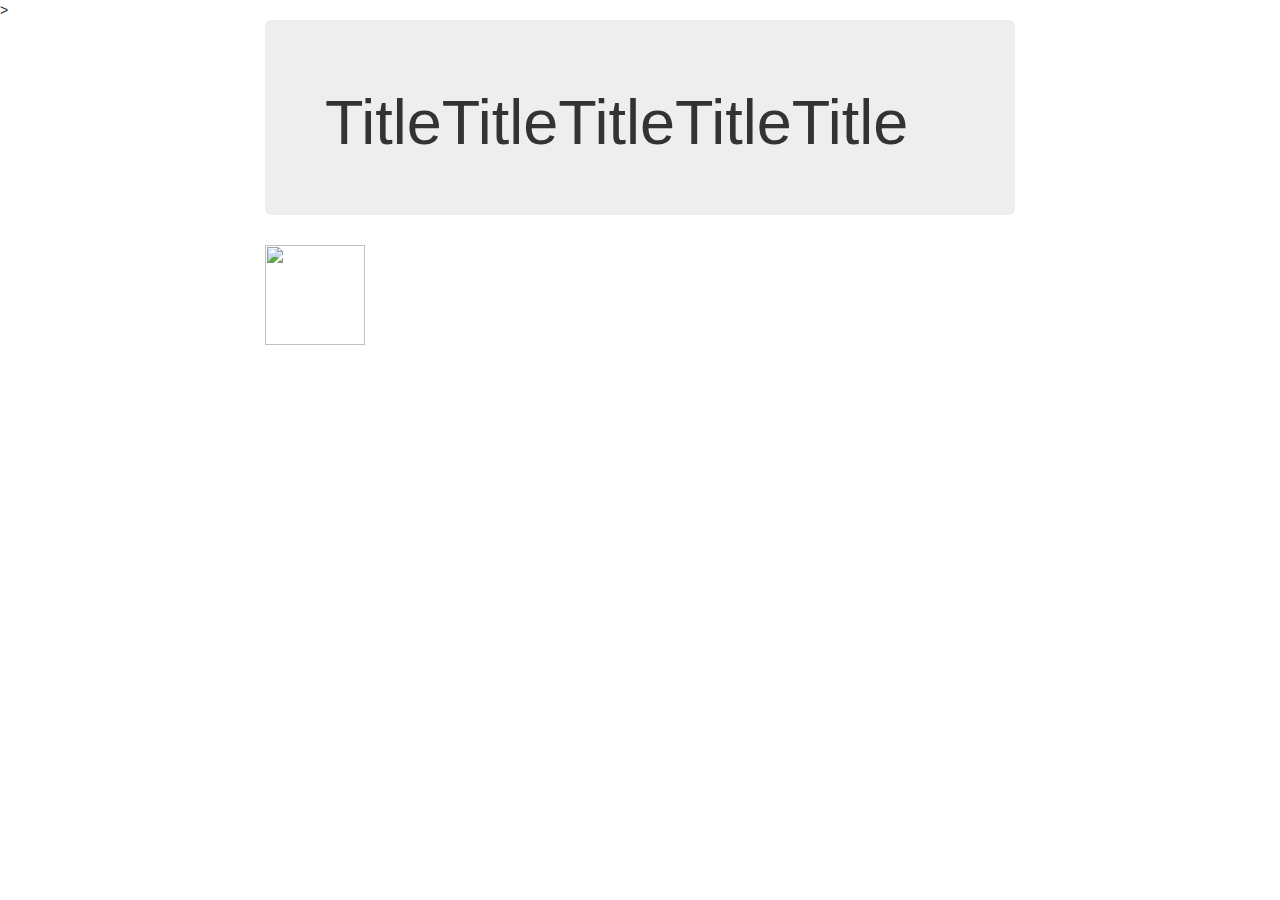
<file: views/index.html>
<!DOCTYPE html>
<html lang="en">

<head>
	<title>Name</title>
	<meta charset="utf-8">
	<meta name="viewport" content="width=device-width, initial-scale=1">
	<link rel="stylesheet" href="http://maxcdn.bootstrapcdn.com/bootstrap/3.3.5/css/bootstrap.min.css">
	<script src="https://ajax.googleapis.com/ajax/libs/jquery/1.11.3/jquery.min.js"></script>>
	<script src="http://maxcdn.bootstrapcdn.com/bootstrap/3.3.5/js/bootstrap.min.js"></script>
	<link rel="stylesheet" href="../styles/indexstyle.css" type="text/css">

</head>

<body>

<div class="container">

	<div class="row">
		<div class="col-md-2"></div>
		<div class="col-md-8">
			<div class="jumbotron">
				<h1>TitleTitleTitleTitleTitle</h1>
			</div>
			<div>
				<input type="image" id="button1" src="http://i.imgur.com/2INvOWo.png" width="100" height="100" rel="popover" data-placement="top"></input>
			</div>
			
			
		</div>
		<div class="col-md=2"></div>
	</div>

	
<div id="backsheet"></div>
<div id="popupBox">
	<iframe width="600" height="600"
		src="https://www.youtube.com/embed/RrRXxjowKD0">
	</iframe>

</div>
</div>

<script type="text/javascript">

$('#button1').popover({ 
	trigger: "hover", 
	html: true,
	title: "videotitle",
	content: '<img src="http://i.imgur.com/2INvOWo.png" width="150" height="150">'
});

$(document).ready(function() {

	$("#button1").click(function() {
		$("#popupBox").show();
		$("#backsheet").show();
	});
	$("#backsheet").click(function() {
		$("#popupBox").hide();
		$("#backsheet").hide();
	});
});
</script>
</body>
</html>
</file>
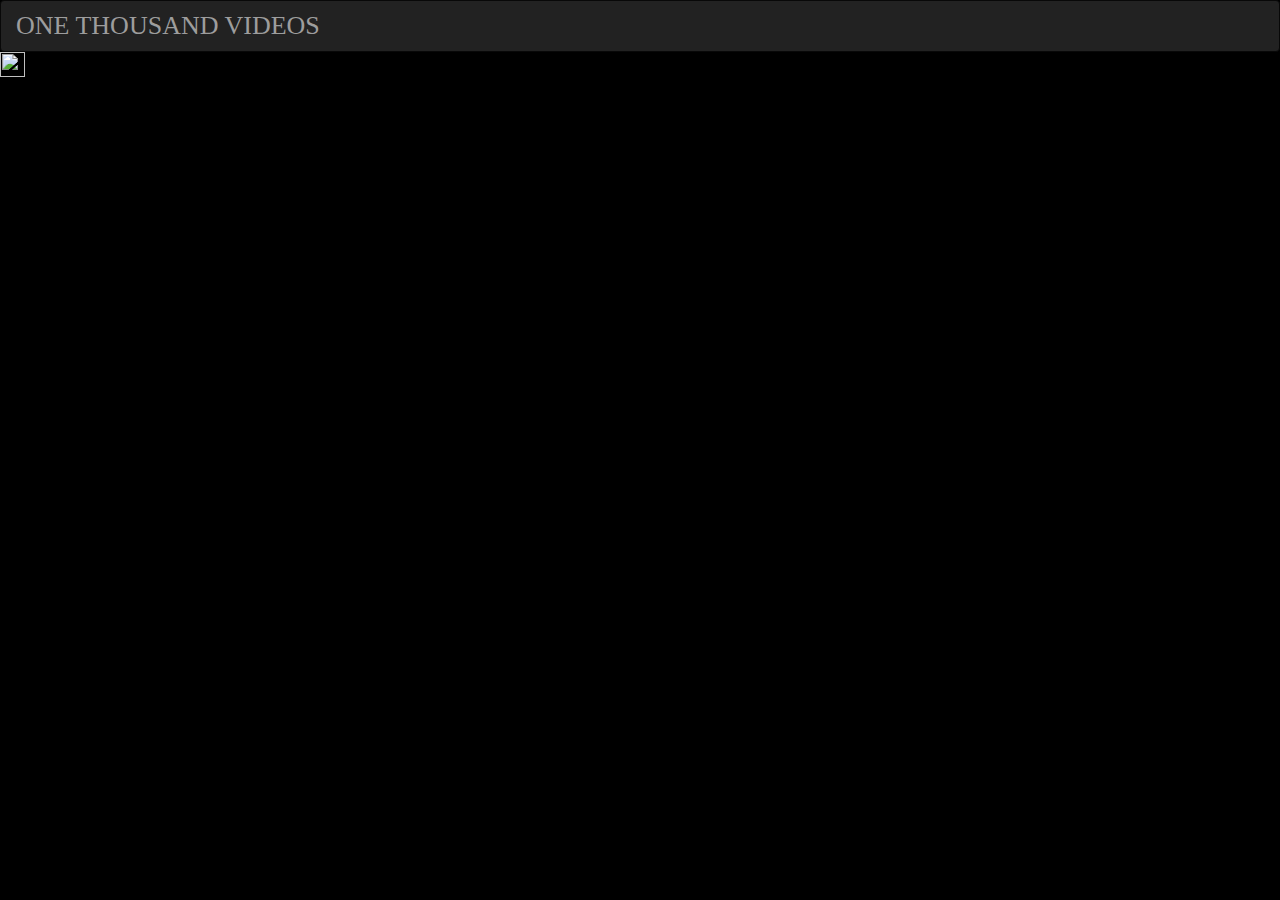
<file: main_page_with_features.html>
<!DOCTYPE html>
<html lang="en">
<head>
    <title>One Thousand Videos</title>
    <meta charset="utf-8">
    <meta name="viewport" content="width=device-width, initial-scale=1">
    <link rel="stylesheet" href="http://maxcdn.bootstrapcdn.com/bootstrap/3.3.4/css/bootstrap.min.css">
    <script src="https://ajax.googleapis.com/ajax/libs/jquery/1.11.3/jquery.min.js"></script>
    <script src="http://maxcdn.bootstrapcdn.com/bootstrap/3.3.4/js/bootstrap.min.js"></script>
    <link rel="stylesheet" href="indexstyle.css" type="text/css">
</head>
<body style = "background-color:black">
    <nav class = "navbar navbar-inverse" style="margin-bottom: 0" data-toggle= "modal" data-target= "#popUpWindow">

        <div class = "container-fluid">

            <div class = "navbar-header">
                <a href = "#" style="font-family: Impact; font-size: 26px;" class = "navbar-brand">ONE THOUSAND VIDEOS</a>
            </div>
    </div>    
    </nav>  

<div>
    <input type="image" id="thumbnail" src="https://i.ytimg.com/vi/AZ3v7V2CZu8/hqdefault.jpg" width="25" height="25" rel="popover" data-placement="bottom"></input>
</div>


<!--
            <a href = "maari.jpg"><img src = "maari.jpg" alt="My desktop" width =200 height = 100></a>
             <a href = "danga.jpg"><img src = "danga.jpg" alt="My desktop"width =200 height = 100></a>
             <a href = "drak.jpg"><img src = "drake.jpg" alt="My desktop"width =200 height = 100></a>
             <a href = "dj.jpg"><img src = "dj.jpg" alt="My desktop"width =200 height = 100></a>
             <a href = "psy.jpg"><img src = "psy.jpg" alt="My desktop"width =200 height = 100></a>
              <a href = "ag.jpg"><img src = "ag.jpg" alt="My desktop"width =200 height = 100></a>
              <a href = "amy.jpg"><img src = "amy.jpg" alt="My desktop"width =200 height = 100></a>
              <a href = "d2.jpg"><img src = "d2.jpg" alt="My desktop"width =200 height = 100></a>
              <a href = "dh.jpg"><img src = "dh.jpg" alt="My desktop"width =200 height = 100></a>
              <a href = "mws.jpg"><img src = "mws.jpg" alt="My desktop"width =200 height = 100></a>
              <a href = "ok.jpg"><img src = "ok.jpg" alt="My desktop"width =200 height = 100></a>
              <a href = "pop.jpg"><img src = "pop.jpg" alt="My desktop"width =200 height = 100></a>  
                <a href = "akon.jpg"><img src = "akon.jpg" alt="My desktop"width =200 height = 100></a> 
                <a href = "alyah.jpg"><img src = "alyah.jpg" alt="My desktop"width =200 height = 100></a> 
                <a href = "au.jpg"><img src = "au.jpg" alt="My desktop"width =200 height = 100></a> 
                <a href = "bruno.jpg"><img src = "bruno.jpg" alt="My desktop"width =200 height = 100></a> 
                <a href = "cell.jpg"><img src = "cell.jpg" alt="My desktop"width =200 height = 100></a> 
                <a href = "dp.jpg"><img src = "dp.jpg" alt="My desktop"width =200 height = 100></a> 
                <a href = "jb.jpg"><img src = "jb.jpg" alt="My desktop"width =200 height = 100></a> 
                <a href = "kh.jpg"><img src = "kh.jpg" alt="My desktop"width =200 height = 100></a> 
                <a href = "nicki.jpg"><img src = "nicki.jpg" alt="My desktop"width =200 height = 100></a> 
                <a href = "one.jpg"><img src = "one.jpg" alt="My desktop"width =200 height = 100></a> 
                <a href = "ready.jpg"><img src = "ready.jpg" alt="My desktop"width =200 height = 100></a> 
                <a href = "taylor.png"><img src = "taylor.png" alt="My desktop"width =200 height = 100></a>
                <a href = "kpop.jpg"><img src = "kpop.jpg" alt="My desktop"width =200 height = 100></a>
                !-->

            


    


<!--random video button code-->
<!--<div class = "modal fade" id="popUpWindow">
    <div class="modal-dialog">
        <div class="modal-content">

                <div class="modal-header">
                        <button type = "button" class="close" data-dismiss="modal">&times;</button>
                        <h3 class="modal-title">Random Video Player</h3>
                </div>

        <div class="modal-body">
        <div class = "container">
            <form role="form">
                <div class = "embed-responsive embed-responsive-4by3">
                <iframe class = "embed-responsive-item" src="http://www.youtube.com/embed/HC1TNCXTYeE"></iframe>
                </div>
            </form>
        </div>

-->
   <!--submit button code-->
 <div class = "modal fade" id="popUpWindow">
    <div class="modal-dialog">
        <div class="modal-content">

                <div class="modal-header">
                        <button type = "buttons" class="close" data-dismiss="modal">&times;</button>
                        <h3 class="modal-title">Submit URL</h3>
                </div>

        <div class="modal-body">
            <form role="form">
                <div class="form-group">
                        <input type = "url" class="form-control" placeholder="URL">
                </div>
            </form>
        </div>


            <div class = "modal-footer">
                <button class = "btn btn-primary btn-block">Submit Video</button>
            </div>

            </div>
        </div>
    </div>   
</body>

<div id="backsheet"></div>
<div id="popupBox">
    <iframe width="600" height="600"
        src="https://www.youtube.com/embed/AZ3v7V2CZu8">
    </iframe>

</div>
</div>

<script type="text/javascript">
$('#thumbnail').popover({ 
    trigger: "hover", 
    html: true,
    title: "The Office - Classic Michael Scott",
    content: '<img src="https://i.ytimg.com/vi/AZ3v7V2CZu8/mqdefault.jpg" width="215" height="150">'
});
$(document).ready(function() {
    $("#thumbnail").click(function() {
        $("#popupBox").show();
        $("#backsheet").show();
    });
    $("#backsheet").click(function() {
        $("#popupBox").hide();
        $("#backsheet").hide();
    });
});
</script>

</html>
</file>
<file: styles/indexstyle.css>
#popupBox {
position:absolute;
width:400px;
min-height:300px;
z-index: 9002;
left: 30%;
top: 10%;
display: none;
text-align: center;
}
#backsheet {
background-color:#111;
opacity: 0.65;
*background:none;
position:absolute;
z-index: 9001;
top:0px;
left:0px;
width:100%;
height: 100%;
display: none;
}
</file>
<file: indexstyle.css>
#popupBox {
position:absolute;
width:400px;
min-height:300px;
z-index: 9002;
left: 30%;
top: 10%;
display: none;
text-align: center;
}
#backsheet {
background-color:#111;
opacity: 0.65;
*background:none;
position:absolute;
z-index: 9001;
top:0px;
left:0px;
width:100%;
height: 100%;
display: none;
}
</file>
